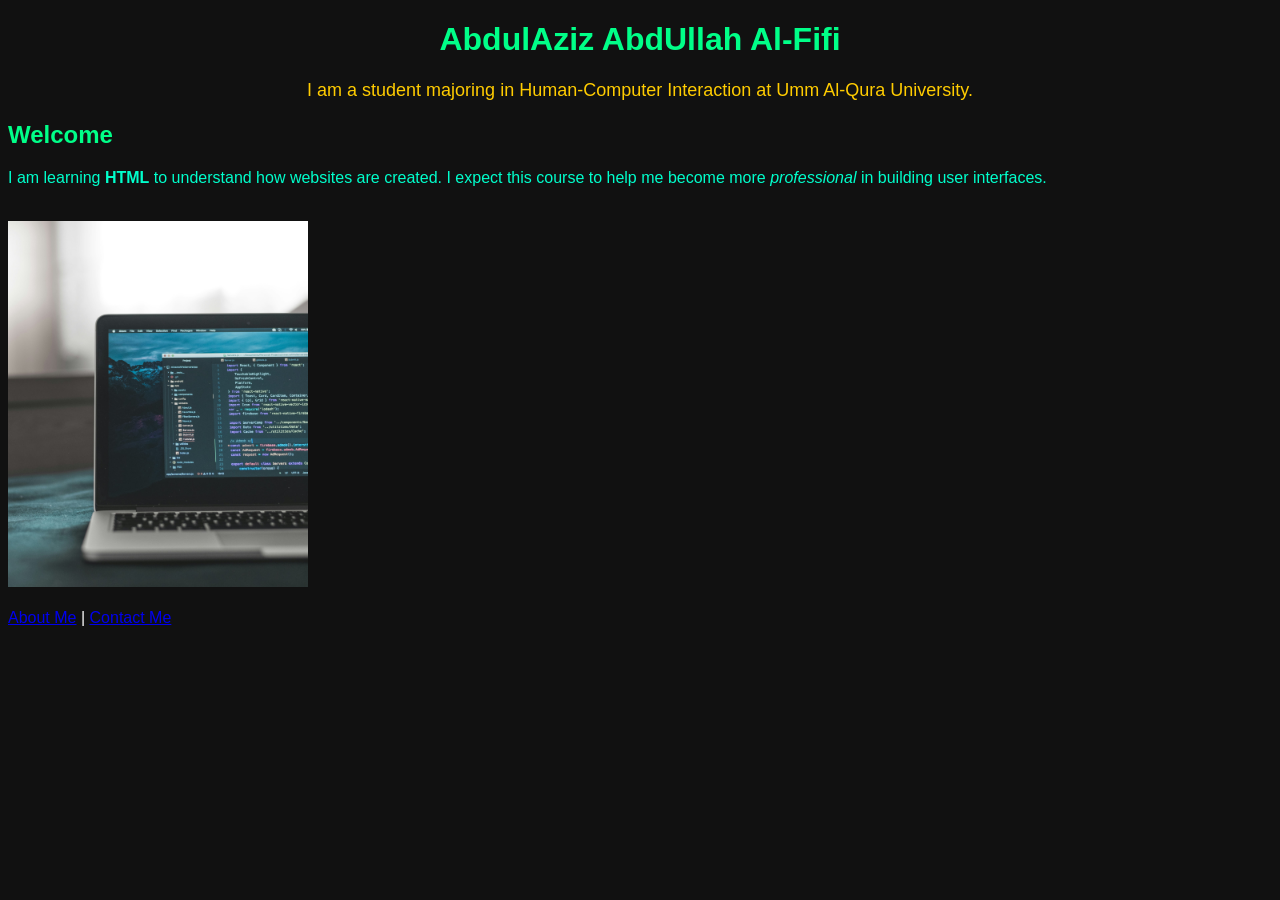
<file: index.html>
<!DOCTYPE html>
<html>
<head>
    <title>Home Page</title>
    <link rel="stylesheet" href="style.css">
</head>
<body>

    <!-- Main personal information -->
    <h1 style="color: #00ff88; text-align: center;">
        AbdulAziz AbdUllah Al-Fifi
    </h1>

    <p class="intro" style="font-size: 18px; text-align: center;">
        I am a student majoring in Human-Computer Interaction at Umm Al-Qura University.
    </p>

    <!-- Welcome section -->
    <h2 id="welcome-section">Welcome</h2>

    <p>
        I am learning <b>HTML</b> to understand how websites are created.
        I expect this course to help me become more <i>professional</i> in building user interfaces.
    </p>

    <br>

    <img src="images/myphoto.jpg" alt="My Photo" width="300">

    <br><br>

    <a href="about.html">About Me</a> |
    <a href="contact.html">Contact Me</a>

</body>
</html>
</file>
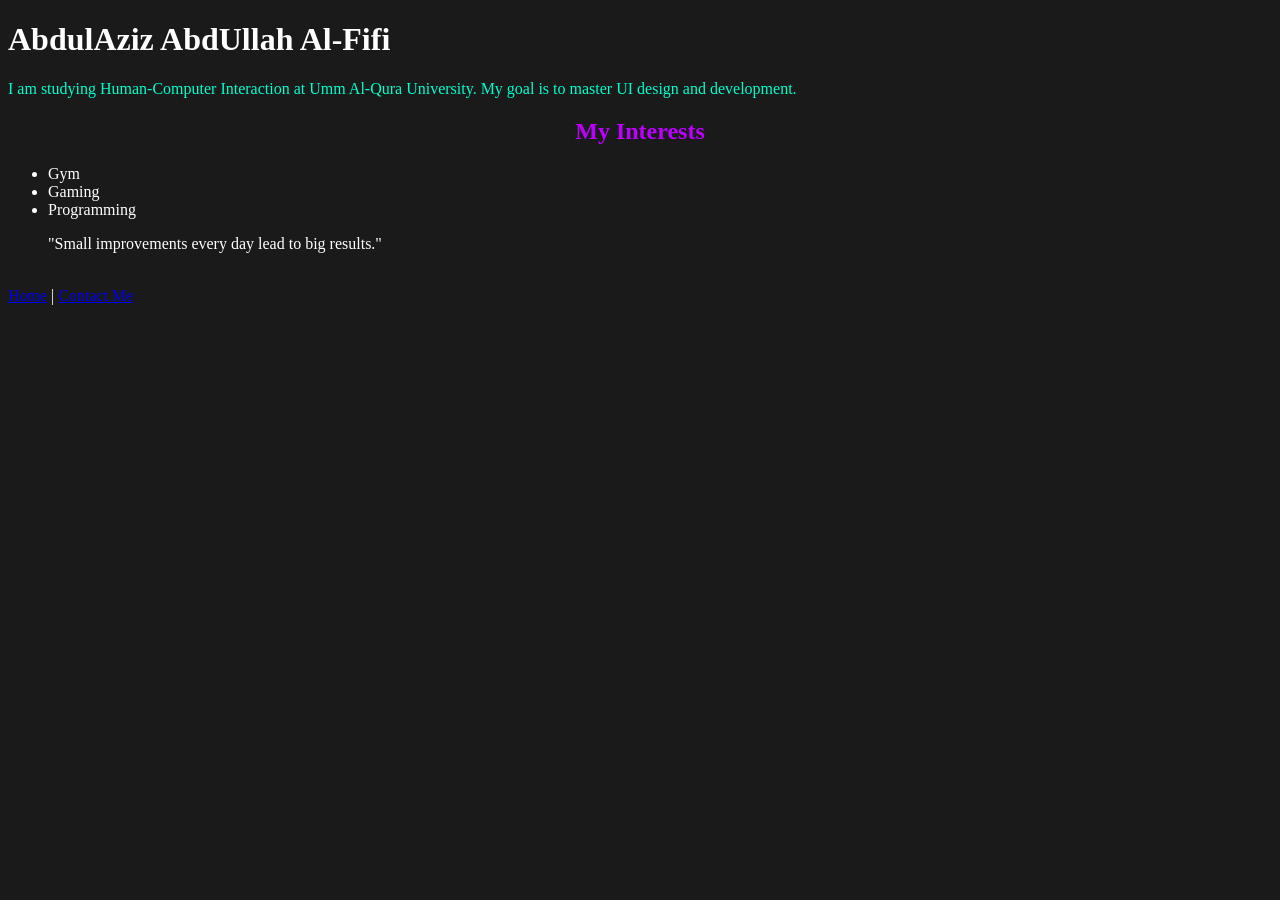
<file: about.html>
<!DOCTYPE html>
<html>
<head>
    <title>About Me</title>
    <link rel="stylesheet" href="style.css">

    <style>
        body {
            background-color: #1a1a1a;
            font-family: Verdana;
        }

        h2 {
            text-align: center;
            color: #bb00ff;
        }
    </style>

</head>
<body>

    <!-- Personal Information -->
    <h1>AbdulAziz AbdUllah Al-Fifi</h1>

    <p>
        I am studying Human-Computer Interaction at Umm Al-Qura University.
        My goal is to master UI design and development.
    </p>

    <!-- Interests Section -->
    <h2>My Interests</h2>

    <ul>
        <li>Gym</li>
        <li>Gaming</li>
        <li>Programming</li>
    </ul>

    <!-- Quote Section -->
    <blockquote>
        "Small improvements every day lead to big results."
    </blockquote>

    <br>

    <a href="index.html">Home</a> |
    <a href="contact.html">Contact Me</a>

</body>
</html>
</file>
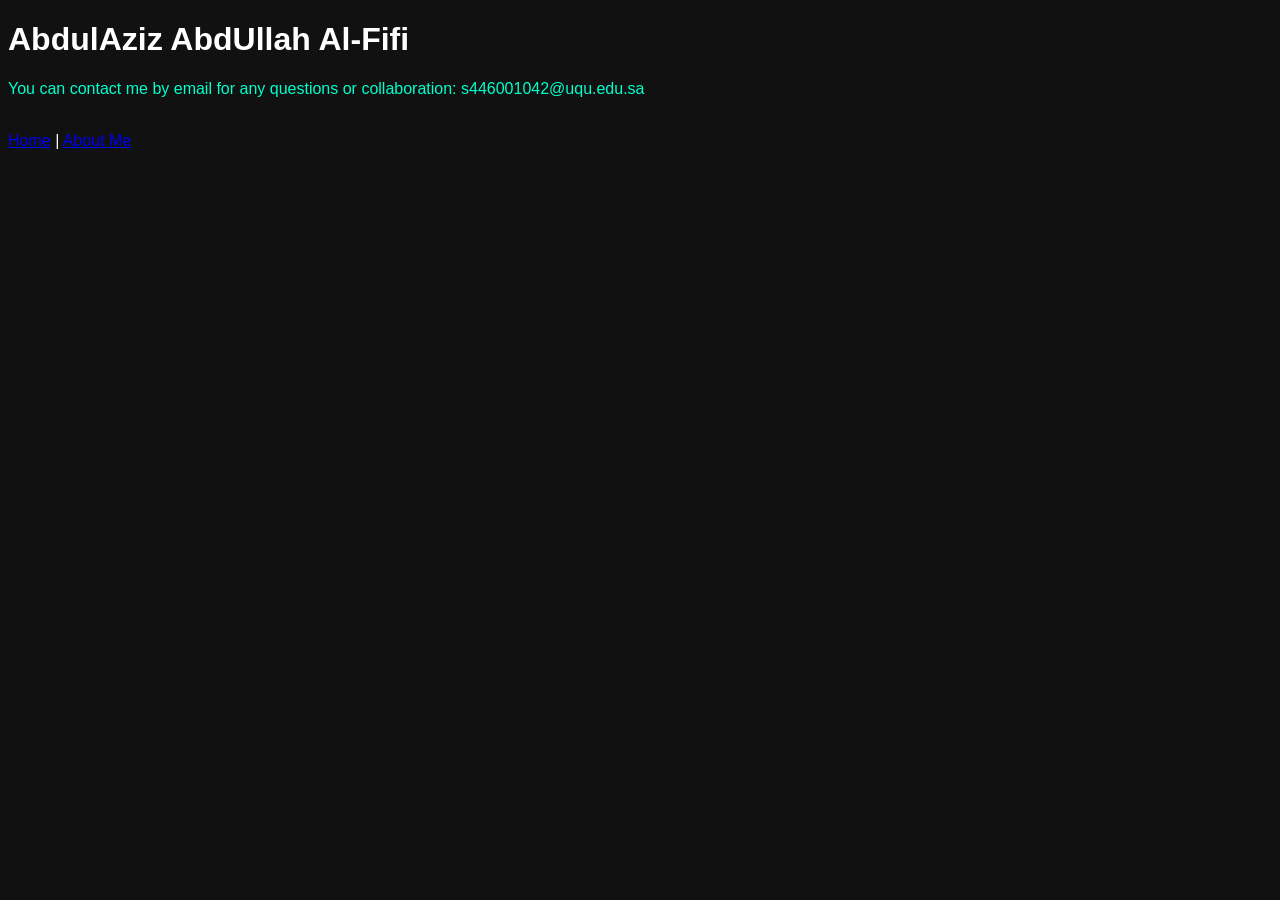
<file: contact.html>
<!DOCTYPE html>
<html>
<head>
    <title>Contact Me</title>
    <link rel="stylesheet" href="style.css">
</head>
<body>

    <!-- Contact Information -->
    <h1>AbdulAziz AbdUllah Al-Fifi</h1>

    <p>
        You can contact me by email for any questions or collaboration:
        s446001042@uqu.edu.sa
    </p>

    <br>

    <a href="index.html">Home</a> |
    <a href="about.html">About Me</a>

</body>
</html>
</file>
<file: style.css>
body {
    background-color: #111111;
    color: #ffffff;
    font-family: Arial;
}

p {
    color: #00ffcc;
    font-size: 16px;
}

.intro {
    color: #ffcc00;
}

#welcome-section {
    color: #00ff88;
}
</file>
